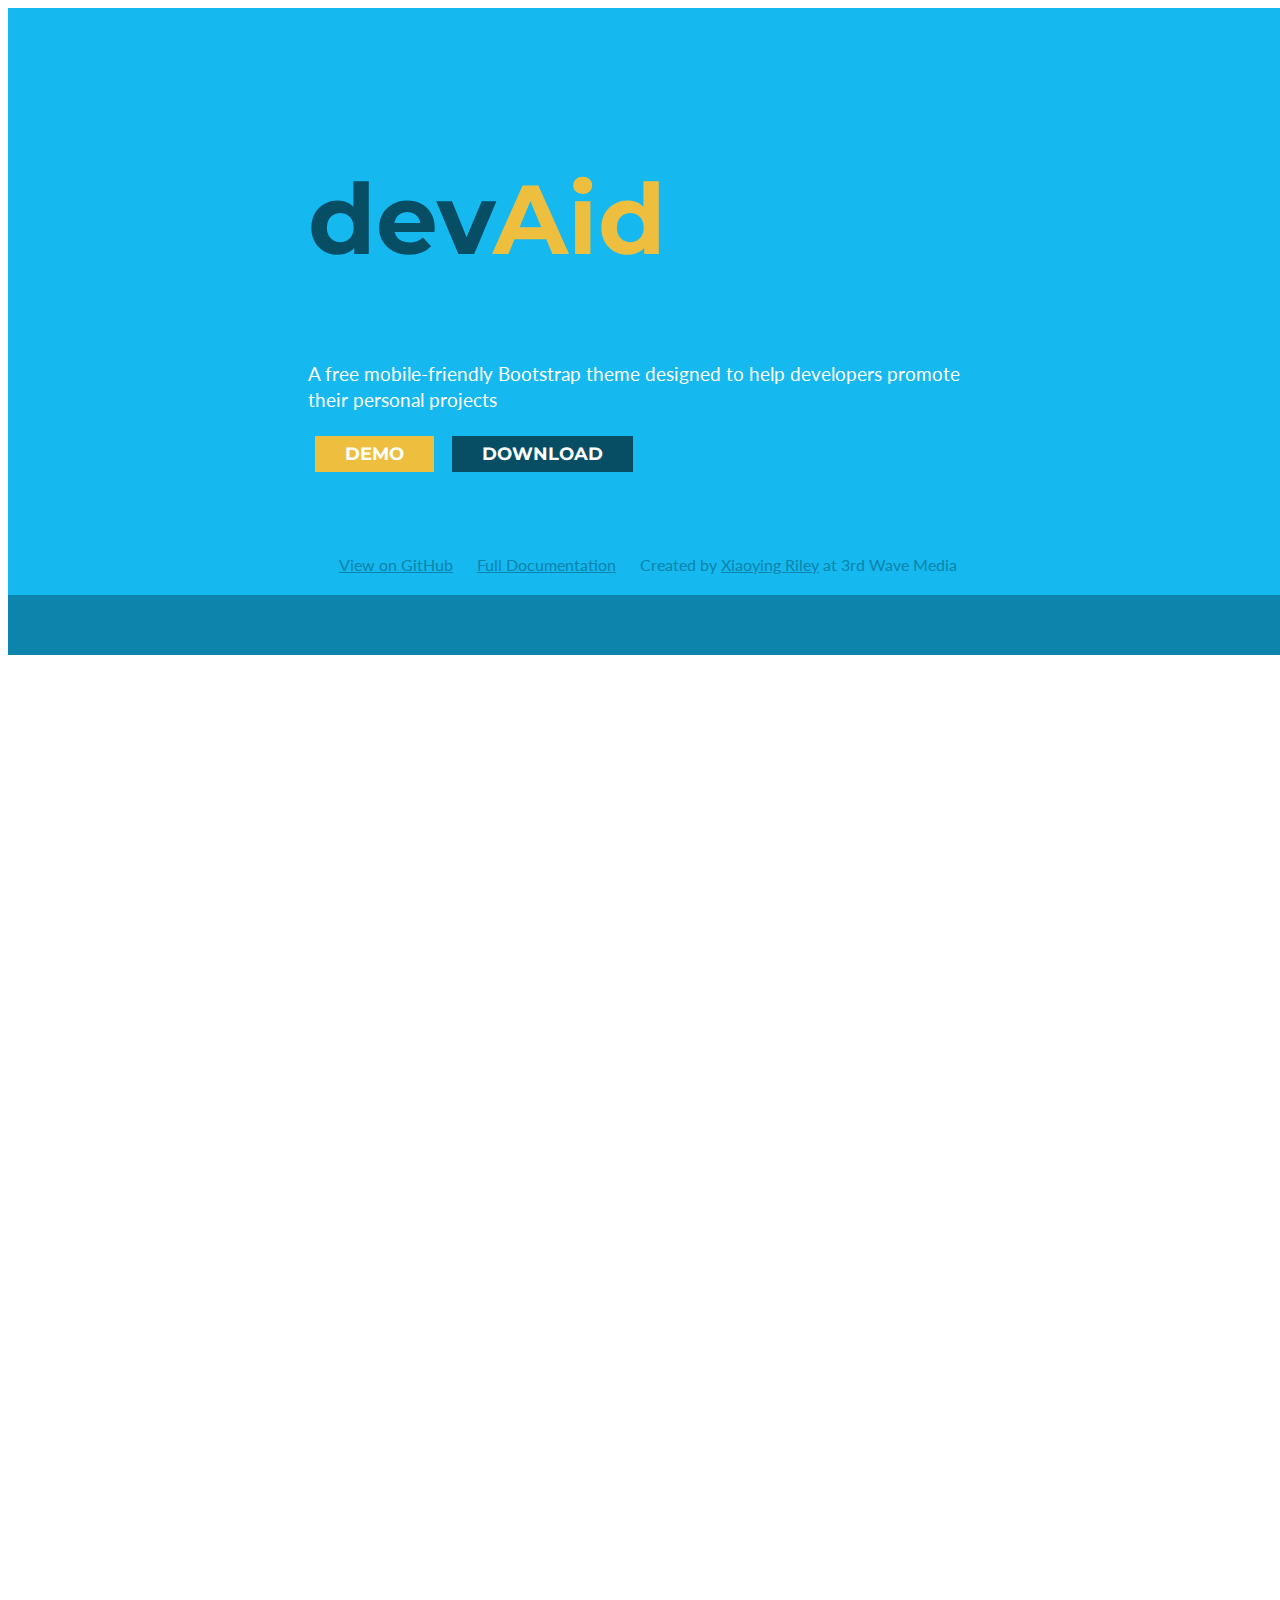
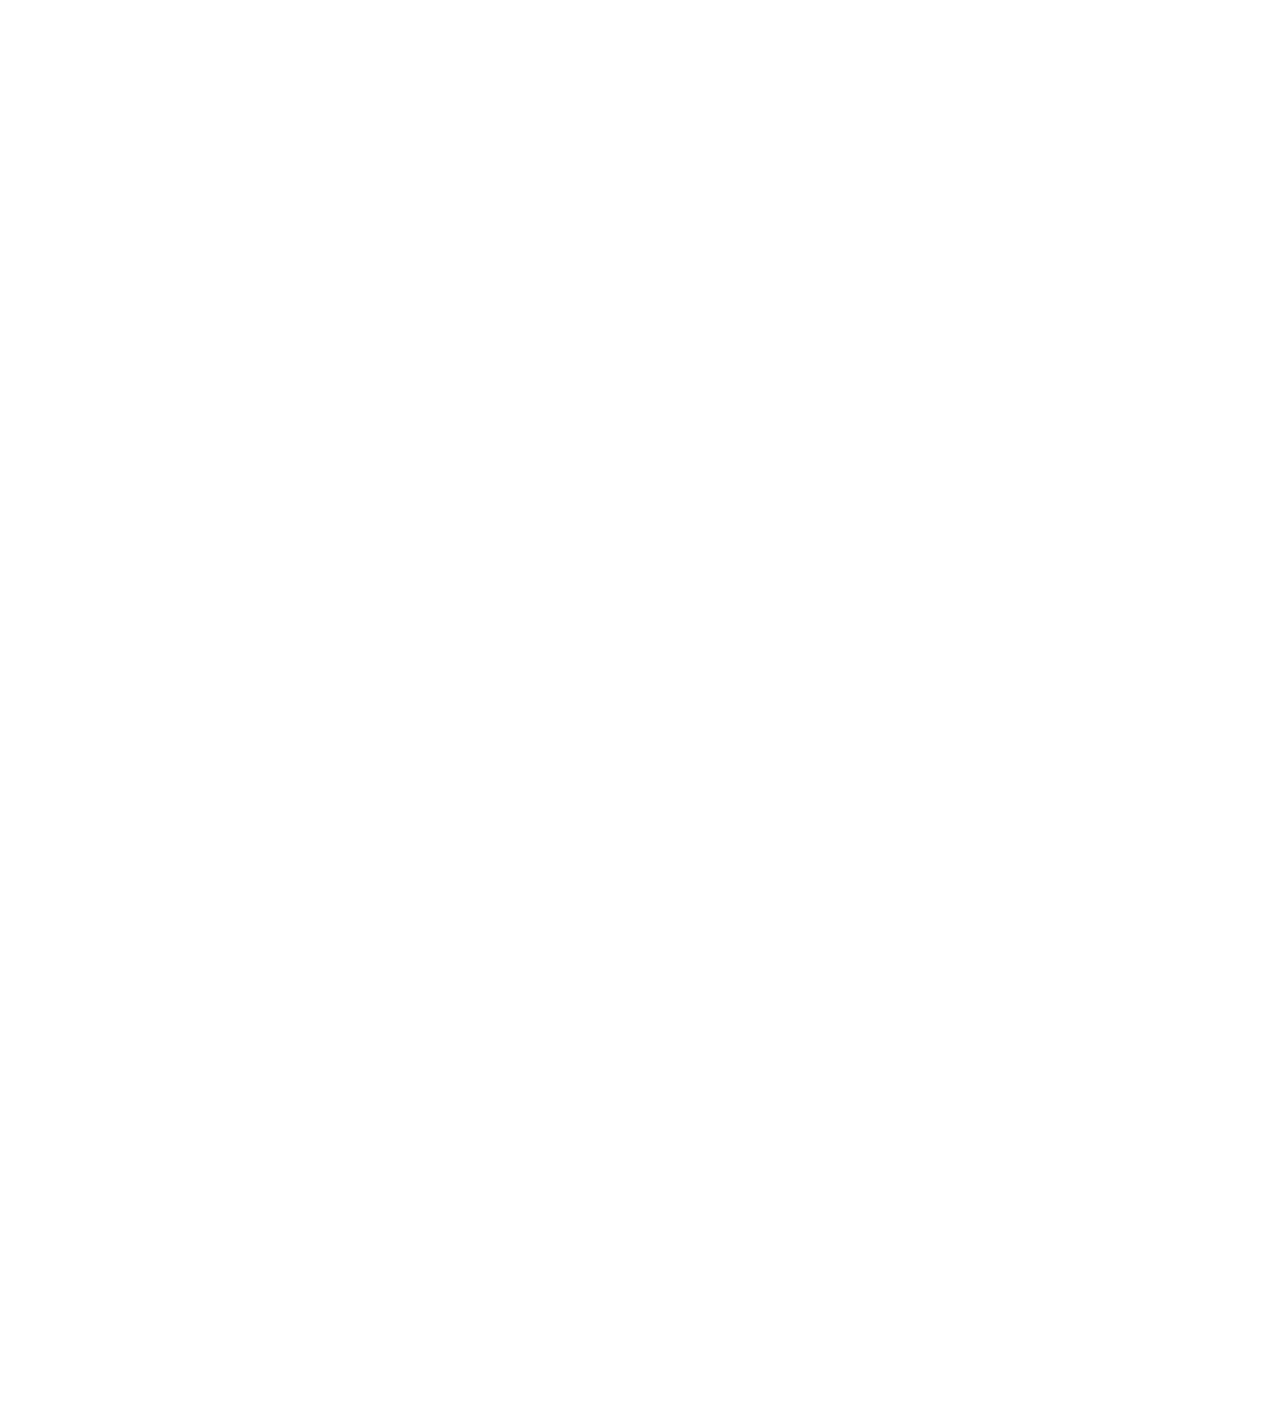
<file: index — копия.html>
<!DOCTYPE html>
<html lang="en">
	<head>
		<meta charset="UTF-8">
		<meta http-equiv="X-UA-Compatible" content="IE=edge">
		<!-- Required meta tags -->
	    <meta charset="utf-8">
	    <meta name="viewport" content="width=device-width, initial-scale=1, shrink-to-fit=no">

	    <!-- Bootstrap CSS -->
	    <link rel="stylesheet" href="https://stackpath.bootstrapcdn.com/bootstrap/4.5.0/css/bootstrap.min.css" integrity="sha384-9aIt2nRpC12Uk9gS9baDl411NQApFmC26EwAOH8WgZl5MYYxFfc+NcPb1dKGj7Sk" crossorigin="anonymous">

		<link rel="stylesheet" href="css.css">
		
		<!-- Fonts -->
		<link href="https://fonts.googleapis.com/css2?family=Montserrat:ital,wght@0,400;0,700&display=swap" rel="stylesheet">
		<link href="https://fonts.googleapis.com/css2?family=Lato:ital,wght@0,300;0,400;1,300;1,400&display=swap" rel="stylesheet">

		<title>Test Page</title>

		<script>
			
		</script>

	</head>

	<body>
		
		<div class="header">
			<nav class="navbar navbar-fixed-top">
				
			</nav>

			<div class="header-text text-center contain">
				<h2>
					<span class="dark-blue">dev</span><span class="orange">Aid</span>
				</h2>

				<h3 class="white">
					A free mobile-friendly Bootstrap theme designed to help developers promote their personal projects
				</h3>

				<p>
					<a class="btn bg-orange white">Demo</a>
					<a class="btn bg-dark-blue white">Download</a>
				</p>
			</div>

			<div class="links">
				<p><a href="#">View on GitHub</a></p>
				<p><a href="#">Full Documentation</a></p>
				<p>Created by <a href="#">Xiaoying Riley</a> at 3rd Wave Media</p>
			</div>

			<div class="follow">
				
			</div>
		</div>

		<!-- <div class="dropdown">
		  <button class="btn btn-secondary dropdown-toggle" type="button" id="dropdownMenu2" data-toggle="dropdown" aria-haspopup="true" aria-expanded="false">
		    Dropdown
		  </button>
		  <div class="dropdown-menu" aria-labelledby="dropdownMenu2">
		    <button class="dropdown-item" type="button">Action</button>
		    <button class="dropdown-item disabled active" type="button">Another action</button>
		    <button class="dropdown-item" type="button">Something else here</button>
		  </div>
		</div> -->

		
		

		<!-- Optional JavaScript -->
	    <!-- jQuery first, then Popper.js, then Bootstrap JS -->
		<script src="https://code.jquery.com/jquery-3.5.1.slim.min.js" integrity="sha384-DfXdz2htPH0lsSSs5nCTpuj/zy4C+OGpamoFVy38MVBnE+IbbVYUew+OrCXaRkfj" crossorigin="anonymous"></script>
	    <script src="https://cdn.jsdelivr.net/npm/popper.js@1.16.0/dist/umd/popper.min.js" integrity="sha384-Q6E9RHvbIyZFJoft+2mJbHaEWldlvI9IOYy5n3zV9zzTtmI3UksdQRVvoxMfooAo" crossorigin="anonymous"></script>
	    <script src="https://stackpath.bootstrapcdn.com/bootstrap/4.5.0/js/bootstrap.min.js" integrity="sha384-OgVRvuATP1z7JjHLkuOU7Xw704+h835Lr+6QL9UvYjZE3Ipu6Tp75j7Bh/kR0JKI" crossorigin="anonymous"></script>
		<script src="Test.js"></script>
	</body>
</html>
</file>
<file: css.css>
* {
	font-family: 'Montserrat', sans-serif;
}

body {
	min-height: 3000px;
}

p {
	display: block;
}

.navbar {
	
}

.header {
	background: hsl(195, 87%, 51%);
	position: absolute;
	width: 100%;
}

.navbar {
	min-height: 70px;
}

.contain {
	padding-right: 15px;
	padding-left: 15px;
}
 
.header-text {
	position: relative;
	max-width: 680px;
	margin: 70px auto 90px;
}

.header-text h2 {
	font-weight: 700;
	font-size: 98px;

}

.header-text h3 {
	font-family: 'Lato', sans-serif;
	margin-bottom: 30px;
	font-weight: 400;
	line-height: 1.4;
	letter-spacing: normal;
}

.white {
	color: #fff !important;
}

.dark-blue {
	color: hsl(195, 87%, 21%);
}

.orange {
	color: hsl(44, 84%, 59%);
}

.bg-dark-blue {
	background-color: hsl(195, 87%, 21%);
}

.bg-orange {
	background-color: hsl(44, 84%, 59%);
}

.header-text a {
	margin: 0 7px;
	height: auto;
	font-family: 'Montserrat', arial, sans-serif;
	font-size: 18px;
	font-weight: 700;
	padding: 7px 30px;
	text-transform: uppercase;
}

.links {
	text-align: center;
	margin-bottom: 20px;
}

.links p {
	display: inline-block;
	margin: 0 10px;
	color: hsl(195, 87%, 36%);
	font-family: 'Lato', sans-serif;
}

.links p a {
	color: hsl(195, 87%, 36%);
	font-family: 'Lato', sans-serif;
}

.links p a:hover {
	color: hsl(195, 87%, 21%);
}

.follow {
	position: relative;
	min-height: 60px;
	background-color: hsl(195, 87%, 36%);
}

@media (max-width: 776px) {
	.header-text h2 {
		font-size: 66px;
	}

	.header-text a {
		display: block;
		margin: 0 0 30px;
	}

	.links p {
		display: block;
	}
}
</file>
